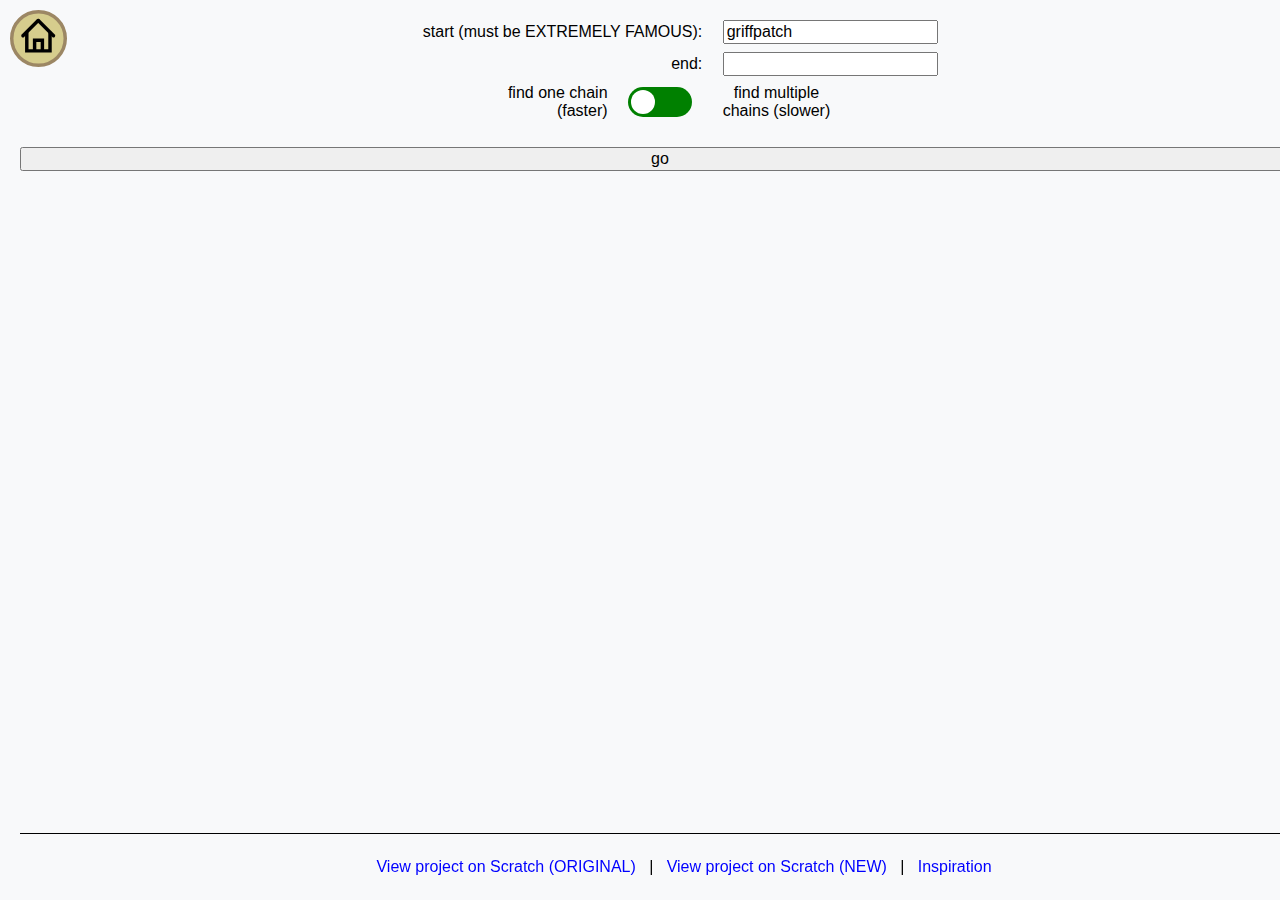
<file: index.html>
<!DOCTYPE html>
<html lang="en">
   <body>
    <link rel="stylesheet" href="style.css">
    <a href="followchain.ct.ws" id="home-button"><img src="home.svg"></a>
    <form action="result.html" method="GET" id="chain-inputs">
      <div>
        <label for="start">start (must be EXTREMELY FAMOUS):</label>
        <input name="start" value="griffpatch" required></input>
      </div>

      <div>
        <label for="end">end:</label>
        <input name="end" value="" required></input>
      </div>

      <label class="slider-switch">
        <label for="all" class="all-label">find one chain (faster)</label>
        <input type="checkbox" name="all" id="all"></input>
        <span class="slider"></span>
        <label for="all" class="all-label">find multiple chains (slower)</label>
      </label>

      <div>
        <button type="submit">go</button>
      </div>
    </form>
  </main>
  
  

  <footer>
    <a href="https://scratch.mit.edu/projects/965279654" id="scratch-link" target="_blank">View project on Scratch (ORIGINAL)</a>
    &nbsp;&nbsp;|&nbsp;&nbsp;
    <a href="https://scratch.mit.edu/projects/1131362016/" id="scratch-link-new" target="_blank">View project on Scratch (NEW)</a>
    &nbsp;&nbsp;|&nbsp;&nbsp;
    <a href="https://scratch.mit.edu/projects/647173038" id="inspiration-link" target="_blank">Inspiration</a>
  </footer>

  <script src="index.js"></script>
  <link rel="stylesheet" href="style.css">

</body>
</html>
</file>
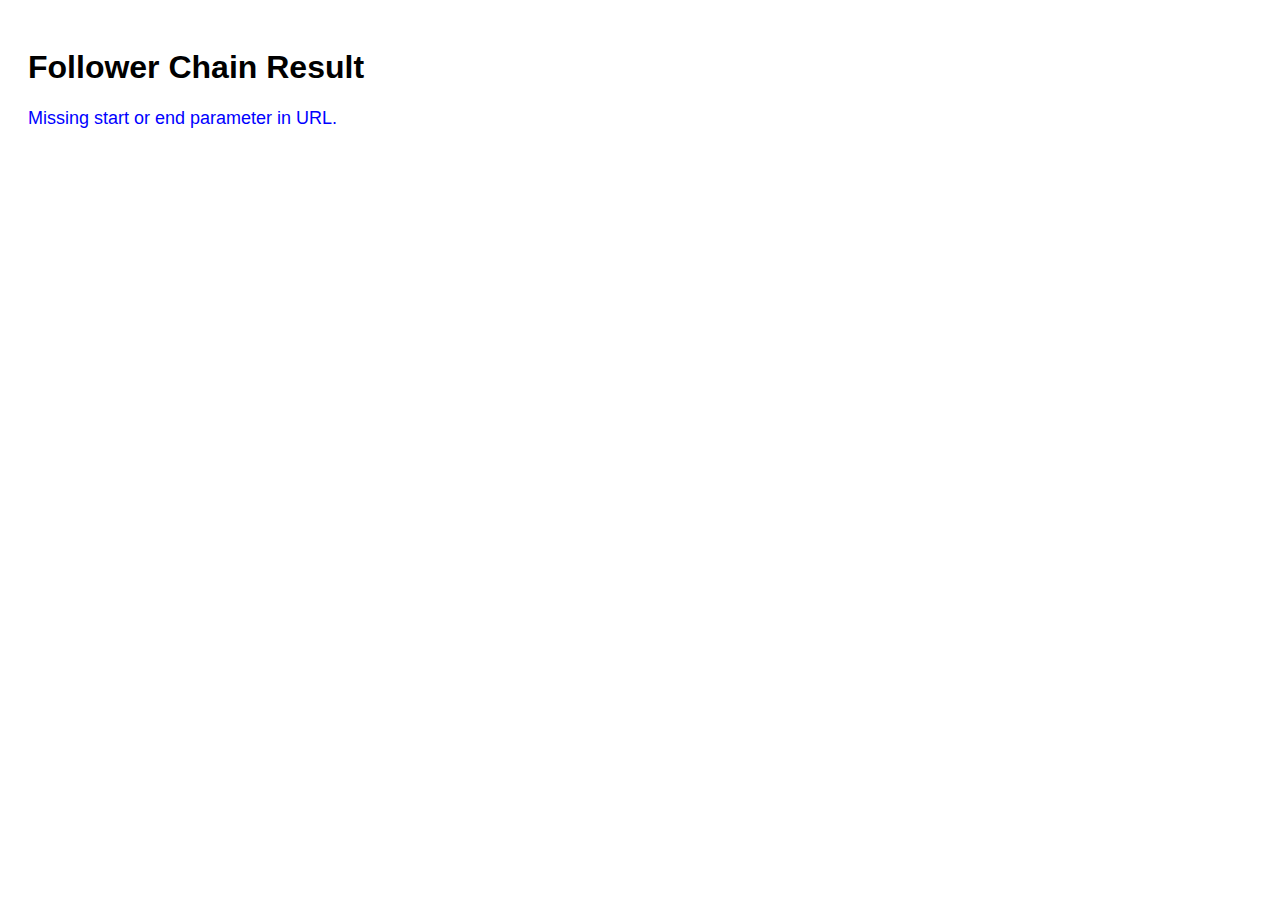
<file: result.html>
<!DOCTYPE html>
<html lang="en">
<head>
  <meta charset="UTF-8">
  <title>Follower Chain Result</title>
  <style>
    body { font-family: Arial, sans-serif; padding: 20px; }
    #loading { color: blue; font-size: 18px; }
    ul { padding-left: 20px; }
  </style>
</head>
<body>
  <h1>Follower Chain Result</h1>
  <div id="loading">Loading...</div>
  <div id="result"></div>

  <script>
    const API_BASE = 'https://Scratch2033.pythonanywhere.com'; // Your API endpoint
    // Removed: const CACHE_ENDPOINT = '/cache.php';

    function delay(ms) {
      return new Promise(resolve => setTimeout(resolve, ms));
    }

    async function fetchFollowers(username) {
      try {
        const res = await fetch(`${API_BASE}/getfollowers-all/${username}`);
        const apiResponse = await res.json(); // Renamed to clarify it's the raw API response

        // Assuming API_BASE/getfollowers-all/ returns an array containing a single array of user objects
        // E.g., [[{user1}, {user2}]]
        if (apiResponse && Array.isArray(apiResponse) && apiResponse.length > 0 && Array.isArray(apiResponse[0])) {
            const followers = apiResponse[0].map(u => u.username); // Access the first element (the inner array)
            return followers;
        } else {
            console.warn(`Unexpected API response structure for ${username}:`, apiResponse);
            return []; // Return empty array if structure is unexpected
        }

      } catch (err) {
        console.error(`Failed to fetch from API for ${username}:`, err);
        return [];
      }
    }

    async function fetchFollowerChain(start, end, findAll) {
      document.getElementById('loading').style.display = 'block';
      const visited = new Set();
      const queue = [[start]];
      const allChains = [];

      while (queue.length > 0) {
        const currentChain = queue.shift();
        const currentUser = currentChain[currentChain.length - 1];

        if (visited.has(currentUser)) continue;
        visited.add(currentUser);

        const followers = await fetchFollowers(currentUser);

        for (const follower of followers) {
          const newChain = [...currentChain, follower];
          if (follower.toLowerCase() === end.toLowerCase()) {
            allChains.push(newChain);
            if (!findAll) return displayChains(allChains);
          } else {
            queue.push(newChain);
          }
        }

        await delay(1000); // This delay is still present and could slow down the search.
      }

      displayChains(allChains);
    }

    function displayChains(chains) {
      document.getElementById('loading').style.display = 'none';
      const result = document.getElementById('result');

      if (chains.length === 0) {
        result.innerHTML = "<p>No chains found.</p>";
        return;
      }

      let html = "<h2>Chains:</h2><ul>";
      for (const chain of chains) {
        html += `<li>${chain.join(' → ')}</li>`;
      }
      html += "</ul>";
      result.innerHTML = html;
    }

    function getParam(key) {
      return new URLSearchParams(window.location.search).get(key);
    }

    async function main() {
      const start = getParam('start');
      const end = getParam('end');
      const findAll = getParam('all') === '1';

      if (!start || !end) {
        document.getElementById('loading').textContent = 'Missing start or end parameter in URL.';
        return;
      }

      await fetchFollowerChain(start, end, findAll);
    }

    window.onload = main;
  </script>
</body>
</html>
</file>
<file: style.css>
body {
    font-family: Arial, sans-serif;
    text-align: center;
    background-color: #f8f9fa;
    margin: 0;
    padding: 20px;
}

h1 {
    color: #007bff;
}

#loading {
    font-size: 20px;
    color: blue;
    margin-top: 20px;
}

#result {
    margin-top: 20px;
    padding: 15px;
    background-color: #fff;
    border-radius: 8px;
    box-shadow: 0px 4px 6px rgba(0, 0, 0, 0.1);
    display: inline-block;
    max-width: 80%;
    word-wrap: break-word;
}

ul {
    list-style: none;
    padding: 0;
}

li {
    background: #e9ecef;
    margin: 5px 0;
    padding: 10px;
    border-radius: 5px;
}

/* Switch Styling */
.switch-container {
    display: flex;
    align-items: center;
    justify-content: center;
    margin-top: 15px;
}

/* Custom switch label */
.switch-label {
    margin-right: 10px;
    font-size: 16px;
}


/* Switch styling */
.switch {
    position: relative;
    display: inline-block;
    width: 50px;
    height: 24px;
}

/* Switch slider */
.switch-slider {
    position: absolute;
    cursor: pointer;
    top: 0;
    left: 0;
    right: 0;
    bottom: 0;
    background-color: #ccc;
    border-radius: 24px;
    transition: .4s;
}

/* Switch knob */
.switch-slider:before {
    position: absolute;
    content: "";
    height: 18px;
    width: 18px;
    left: 4px;
    bottom: 3px;
    background-color: white;
    border-radius: 50%;
    transition: .4s;
}

/* When checkbox is checked */
#all:checked + .switch-slider {
    background-color: #007bff;
}

#all:checked + .switch-slider:before {
    transform: translateX(26px);
}

* {
  font-family: Arial, Helvetica, sans-serif;
  font-size: 1rem;
}

html, body {
  min-height: 100%;
  width: 100%;
}

body {
  margin: 0;
}

main {
  display: block;
  width: min(40rem, 80%);
  margin: auto;
  margin-top: 2rem;
  margin-bottom: 6rem;
  background-color: #e6e6e6;
  padding: 2rem;
  border-radius: 2rem;
}

a {
  color: blue;
  text-decoration: none;
}

button {
  cursor: pointer;
}

form {
  display: flex;
  flex-direction: column;
  row-gap: 0.5rem;
}

form > * {
  width: fit-content;
  margin: auto;
}

form > div > label:not(.all-label) {
  display: inline-block;
  width: 20rem;
  text-align: right;
  margin-right: 1rem;
}

div:has(button[type="submit"]) {
  width: 100%;
  margin-top: 1.2rem;
}

div:has(button[type="submit"]) > button[type="submit"] {
  width: 100%;
}

.all-label {
  display: inline-block;
  width: 8rem;
}

.all-label:first-child {
  text-align: right;
  margin-right: 1rem;
}

.all-label:last-child {
  margin-left: 1rem;
}

#loading-message {
  width: 100%;
  height: 10rem;
  border: 1px solid black;
  box-shadow: 0px 0px 8px rgba(0, 0, 0, 0.2);
  display: none;
  justify-content: center;
  flex-direction: column;
  align-items: center;
  text-align: center;
}

.result {
  padding: 1rem;
  border: 1px solid black;
  box-shadow: 0px 0px 8px rgba(0, 0, 0, 0.2);
}

#results {
  margin-top: 1rem;
  display: flex;
  flex-direction: column;
  row-gap: 1rem;
}

#home-button {
  position: fixed;
  top: 0.6rem;
  left: 0.6rem;
  transform: scale(100%);
  transition: transform 0.7s;
}

#home-button:hover {
  transform: scale(110%);
}

footer {
  position: fixed;
  bottom: 0;
  padding: 1.5rem;
  backdrop-filter: blur(0.3rem);
  border-top: 1px solid black;
  width: 100%;
}

:root {
  --slider-height: 1.5rem;
  --slider-width: 4rem;
  --slider-padding: 0.2rem;
}

.slider-switch > * {
  vertical-align: middle;
  cursor: pointer;
}

.slider {
  position: relative ;
  display: inline-block;
  width: var(--slider-width);
  height: calc(var(--slider-height) + var(--slider-padding)*2);
  background-color: green;
  border-radius: 30px;
  transition: background-color 0.5s;
}

.slider:after {
  content: '';
  position: absolute;
  width: var(--slider-height);
  height: var(--slider-height);
  border-radius: 50%;
  background-color: white;
  top: var(--slider-padding);
  left: var(--slider-padding);
  transition: all 0.5s;
}

input[type="checkbox"]:checked ~ .slider::after {
  left: calc(var(--slider-width) - var(--slider-height) - var(--slider-padding));
}

input[type="checkbox"]:checked ~ .slider {
  background-color: red;
}

input[type="checkbox"] {
  display: none;
}
</file>
